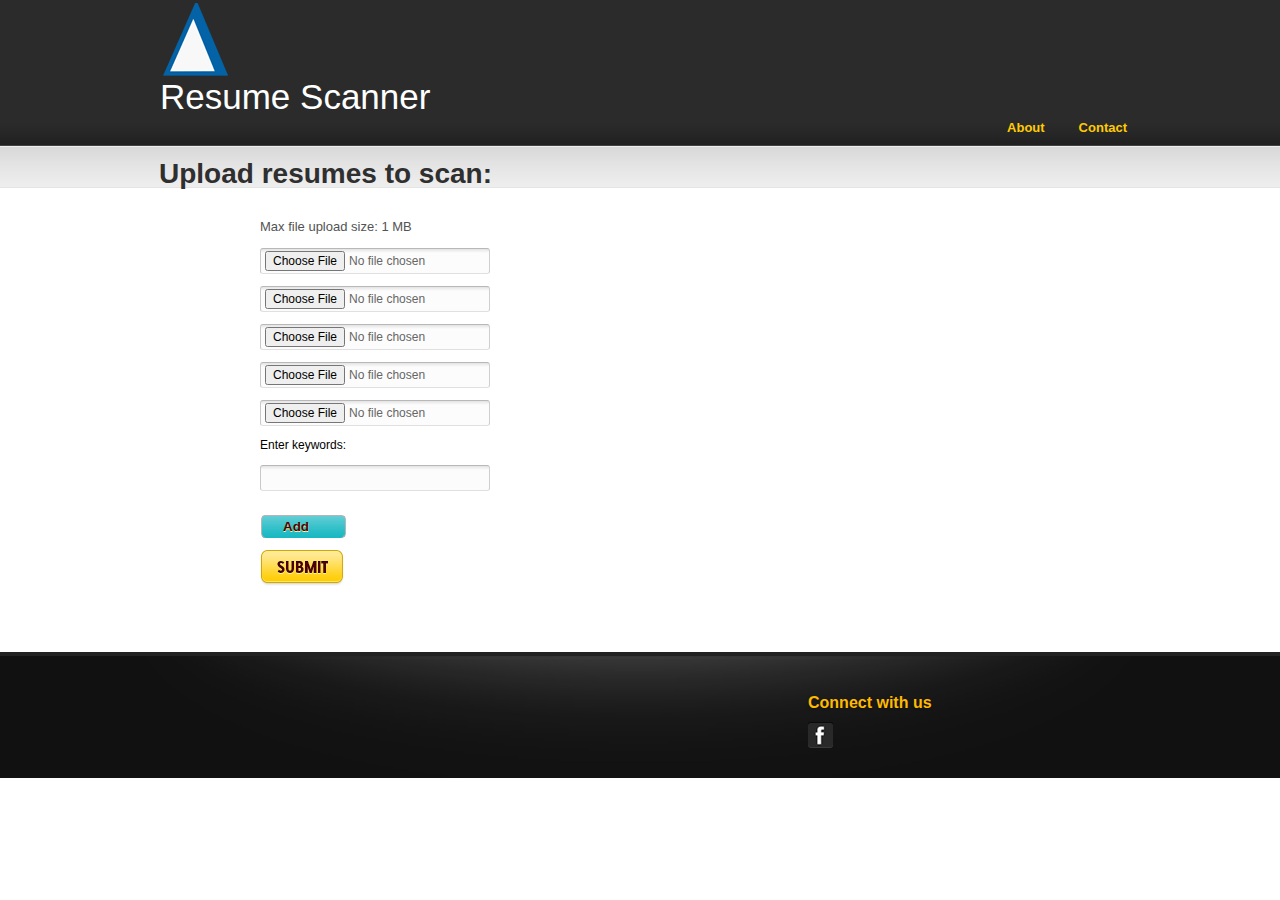
<file: index.html>
<!DOCTYPE html PUBLIC "-//W3C//DTD XHTML 1.0 Transitional//EN" "http://www.w3.org/TR/xhtml1/DTD/xhtml1-transitional.dtd">
<html xmlns="http://www.w3.org/1999/xhtml">
<head>
<meta http-equiv="Content-Type" content="text/html; charset=utf-8" />
<title>Resume Uploader Form</title>
<link rel="stylesheet" type="text/css" href="static/styles/style.css" />

<link rel="shortcut icon" href="static/images/favicon.ico" />

</head>
<body>

<div id="header">
  <div class="column"> <a href="#" class="main_logo"></a> 
    <h1> Resume Scanner </h1>
	<ul class="main_menu">
      <li><a href="about.html">About</a></li>
      <li><a href="contact.html">Contact</a></li>
    </ul>
        <div class="clear"></div>
    </div>
</div>

<form id="resumeuploadform" method="post" action="upload.php" enctype="multipart/form-data">
<div id="grey_pan" class="gp_padding_bottom">
	<div class="column"> 
      <div class="text_content"> 
        <h1>Upload resumes to scan:</h1>
      </div>
    </div>
</div>

<div id="content">
	<div class="column">
           <ul class="form_structure"> 
			<li><p>Max file upload size: 1 MB</p></li>			
			<li><label class="fs_label"></label><input type="file" name="userfile[]" class="text_box required" /> </li>
			<li><label class="fs_label"></label><input type="file" name="userfile[]" class="text_box required" /></li>
			<li><label class="fs_label"></label><input type="file" name="userfile[]" class="text_box required" /></li>
			<li><label class="fs_label"></label><input type="file" name="userfile[]"  class="text_box required"/></li>
			<li><label class="fs_label"></label><input type="file" name="userfile[]" class="text_box required" /></li>
				          	
			<li ><label class="fs_label"> Enter keywords: </label></li>
			<li><ul id="keywordList"><li class="keyword">
					<input type="text" name="keyword-1" id="keyword-1" class="text_box required"  /> </li>
				</ul>
			<li><button type="button" id="addKeywordButton" name="" value="Add keyword" class="add_keyword_button">Add</button></li>
			
			<li><button type="submit" id="register_btn" name="register_btn" value="yes" class="btn_submit" />
			</li>
    		<li id="progressbar" style="display:none"><img src="static/images/ajax-loader.gif" alt="loading.." /></li>
			<li><div id="error" /></li>
	
			<li><div id="keywordCountMap" /></li>   	
							 
			<div class="clear" />
			</ul>
    </div>
</div>

</form>

<div id="footer">
	<div class="column">
    	
    <div class="column_two_third"> 
      <div class="f_widget"> 
        <h3></h3>
        <p></p>
        <p></p>
        <h3></h3>
      </div>
    </div>
    	
    	
    <div class="column_one_third"> 
      <div class="f_widget"> 
        <div class="sm_icons"><h4>Connect with us</h4><a href="https://www.facebook.com/resumescanner" target="_blank" class="facebook" title="Facebook"></a> </div>
        <div class="clear"></div>
      </div>
    </div>
    <div class="clear"></div>
</div>

	<script type="text/javascript" src="static/scripts/jquery-1.7.2.min.js"></script>
	<script type="text/javascript" src="static/scripts/jquery.form.js"></script>
	<script type="text/javascript" src="static/scripts/global.js"></script>
	<script type="text/javascript" src="static/scripts/google_analytics.js"></script>

</div>

</body>
</html>
</file>
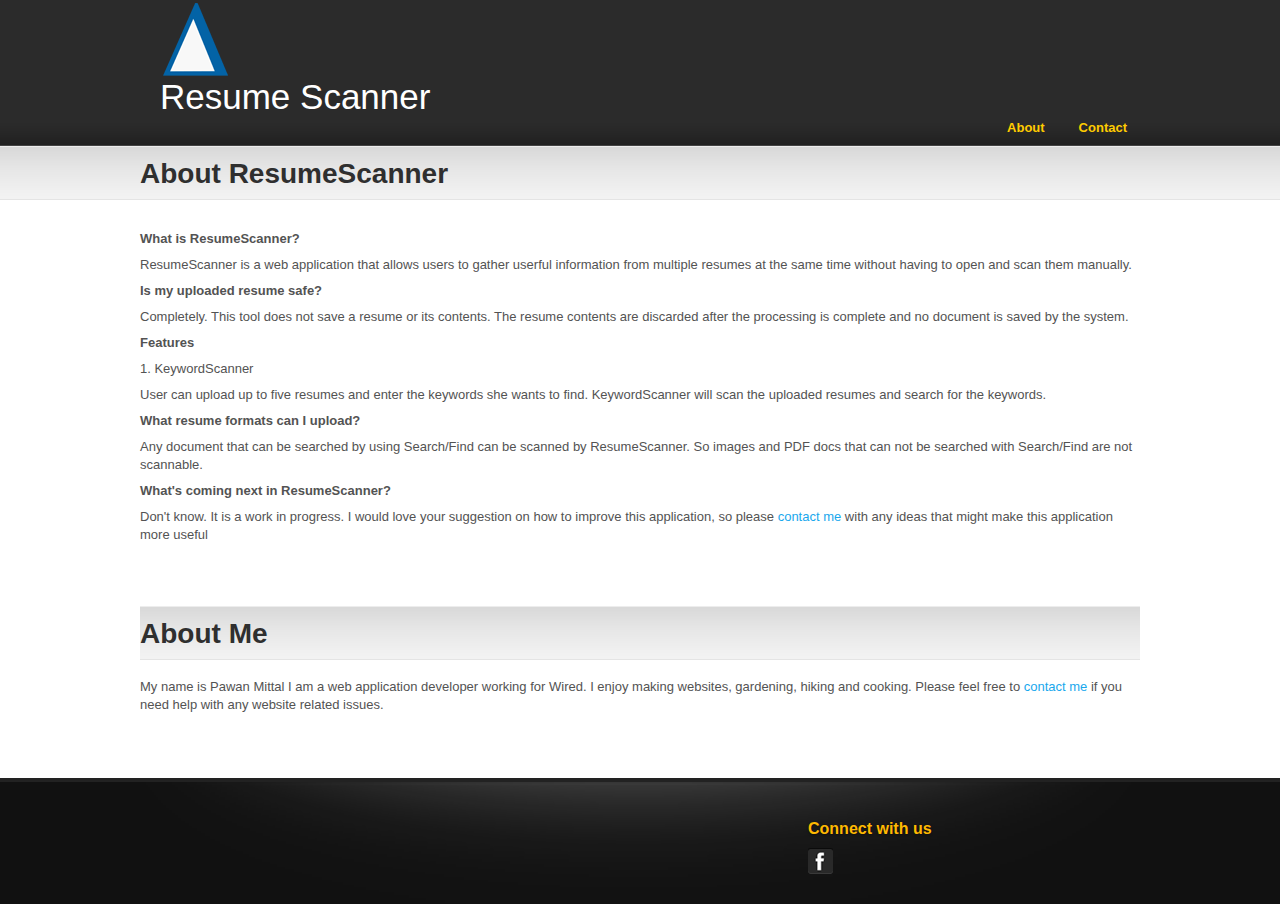
<file: about.html>
<!DOCTYPE html PUBLIC "-//W3C//DTD XHTML 1.0 Transitional//EN" "http://www.w3.org/TR/xhtml1/DTD/xhtml1-transitional.dtd">
<html xmlns="http://www.w3.org/1999/xhtml">
<head>
<meta http-equiv="Content-Type" content="text/html; charset=utf-8" />
<title>Resume Uploader Form</title>
<link rel="stylesheet" type="text/css" href="static/styles/style.css" />

<link rel="shortcut icon" href="static/images/favicon.ico" />

</head>
<body>

<div id="header">
  <div class="column"> <a href="#" class="main_logo"></a> 
    <h1> Resume Scanner </h1>
	<ul class="main_menu">
      <li><a href="about.html">About</a></li>
      <li><a href="contact.html">Contact</a></li>
    </ul>
        <div class="clear"></div>
    </div>
</div>

<form id="resumeuploadform" method="post" action="upload.php" enctype="multipart/form-data">
<div id="grey_pan" class="gp_padding_bottom">
	<div class="column"> 
	     <div class="text_content"> 
        <h3>About ResumeScanner</h3>
      </div>
    </div>
</div>

<div id="content">
	<div class="column">
        <div class="text_content"> 
        <p><strong>What is ResumeScanner?</strong></P>
      <p>ResumeScanner is a web application that allows users to gather userful 
        information from multiple resumes at the same time without having to open 
        and scan them manually.</p>
        <p><strong>Is my uploaded resume safe?</strong></p>
        <p>Completely. This tool does not save a resume or its contents. The resume 
          contents are discarded after the processing is complete and no document 
          is saved by the system.</p>
        <p><strong>Features</strong></p>
        <p>1. KeywordScanner</p>
        <p>User can upload up to five resumes and enter the keywords she wants 
          to find. KeywordScanner will scan the uploaded resumes and search for 
          the keywords.</p>

        <p> <strong>What resume formats can I upload?</strong></p>
        <p>Any document that can be searched by using Search/Find can be scanned by ResumeScanner. So images and PDF docs that can not be searched with Search/Find are not scannable.</p>
        <p><strong>What's coming next in ResumeScanner?</strong></p>
        
          <p>Don't know. It is a work in progress. I would love your suggestion on how to improve this application, so please <a href="contact.html">contact me</a> with any ideas that might make this application more useful</p><br /><br /><br />
          
<div id="grey_pan" class="gp_padding_bottom">
	<div class="column"> 
	     <div class="text_content"> 
        <h3>About Me</h3>
      </div>
    </div>
</div><br />
        <p>My name is Pawan Mittal I am a web application developer working for 
          Wired. I enjoy making websites, gardening, hiking and cooking. Please feel free to  <a href="contact.html">contact me</a> if you need help with any website related issues. <br />
        </p>
        <p><br />
        </p>
    </div></div>
</div>

</form><div class="clear" />

<div id="footer">
<div class="column">
    	
    <div class="column_two_third"> 
      <div class="f_widget"> 
        <h3></h3>
        <p></p>
        <p></p>
        <h3></h3>
      </div>
    </div>
    	
    	
    <div class="column_one_third"> 
      <div class="f_widget"> 
        <div class="sm_icons"><h4>Connect with us</h4><a href="https://www.facebook.com/resumescanner" target="_blank" class="facebook" title="Facebook"></a> </div>
        <div class="clear"></div>
      </div>
    </div>
    <div class="clear"></div>
</div>

<script type="text/javascript" src="static/scripts/google_analytics.js"></script>

</div>

</body>
</html>
</file>
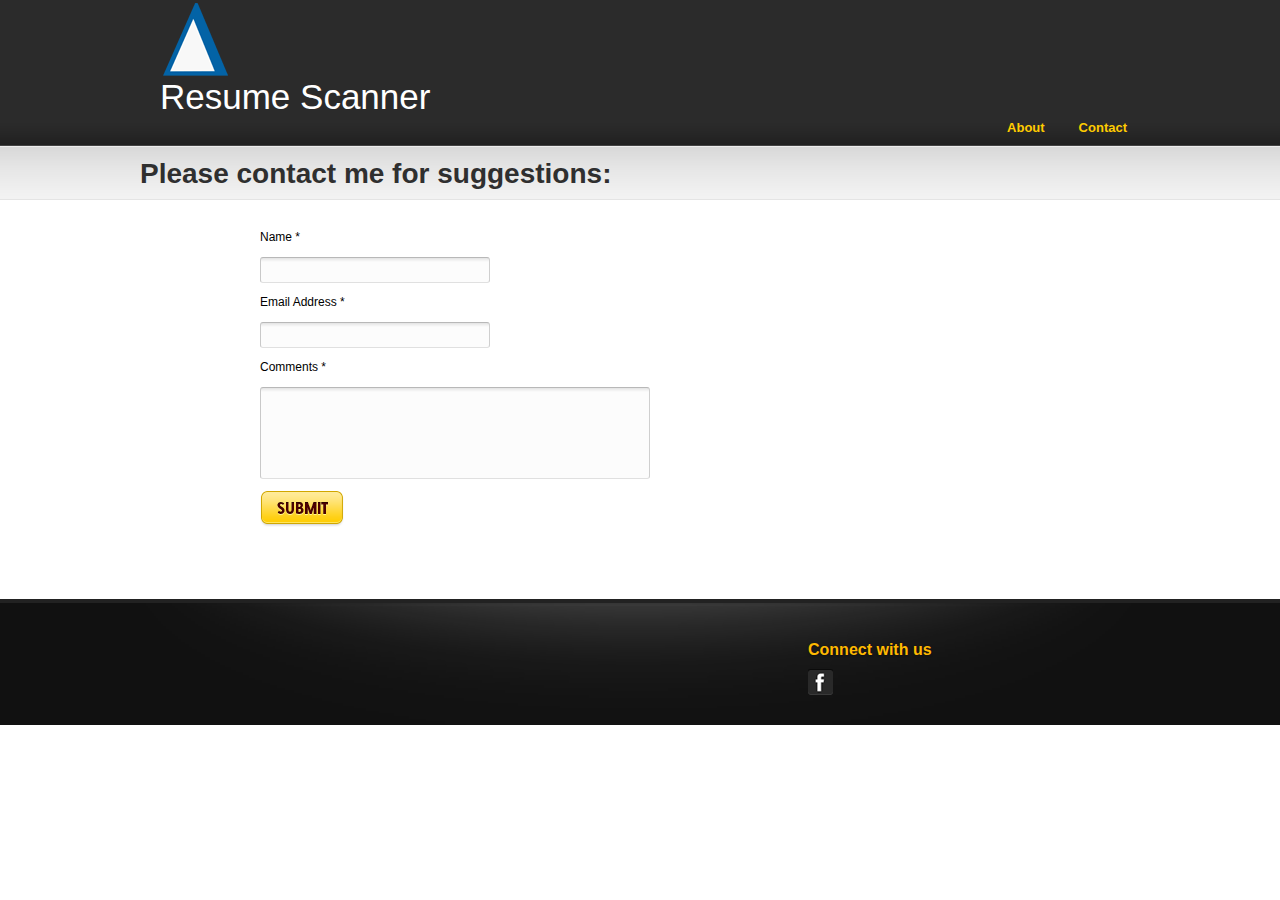
<file: contact.html>
<!DOCTYPE html PUBLIC "-//W3C//DTD XHTML 1.0 Transitional//EN" "http://www.w3.org/TR/xhtml1/DTD/xhtml1-transitional.dtd">
<html xmlns="http://www.w3.org/1999/xhtml">
<head>
<meta http-equiv="Content-Type" content="text/html; charset=utf-8" />
<title>Resume Uploader Form</title>
<link rel="stylesheet" type="text/css" href="static/styles/style.css" />

<link rel="shortcut icon" href="static/images/favicon.ico" />

</head>
<body>

<div id="header">
  <div class="column"> <a href="#" class="main_logo"></a> 
    <h1> Resume Scanner </h1>
	<ul class="main_menu">
      <li><a href="about.html">About</a></li>
      <li><a href="contact.html">Contact</a></li>
    </ul>
        <div class="clear"></div>
    </div>
</div>

<form id="contactform" method="post" action="" enctype="multipart/form-data">
<div id="grey_pan" class="gp_padding_bottom">
	<div class="column"> 
	     <div class="text_content"> 
        <h3>Please contact me for suggestions:</h3>
      </div>
    </div>
</div>

<div id="content">
	<div class="column">
           <ul class="form_structure"> 
						
			
			<li ><label class="fs_label">Name * </label></li>
			<li class="keyword">
					<input id="user_name" type="text" name="user_name" class="text_box required"  /> </li>
			<li ><label class="fs_label"> Email Address * </label></li>
			<li class="keyword">
					<input id="user_email" type="text" name="user_email" class="text_box required"  /> </li>	
			<li ><label class="fs_label"> Comments * </label></li>
			<li class="keyword">
					
          <textarea name="user_comments" class="text_area required" id="user_comments"></textarea>
        </li>				
				
					
			<li class="keyword">
          <button type="submit" id="register_btn" name="register_btn" value="yes" class="btn_submit" /></li>
    
				</ul>
							 
			
    </div>
</div>
 
</form><div class="clear" />
<div id="content"><div class="column"><div id="message" class="text_content">
</div></div></div>


<div id="footer">
	<div class="column">
    	
    <div class="column_two_third"> 
      <div class="f_widget"> 
        <h3></h3>
        <p></p>
        <p></p>
        <h3></h3>
      </div>
    </div>
    	
    	
    <div class="column_one_third"> 
      <div class="f_widget"> 
        <div class="sm_icons"><h4>Connect with us</h4><a href="https://www.facebook.com/resumescanner" target="_blank" class="facebook" title="Facebook"></a> </div>
        <div class="clear"></div>
      </div>
    </div>
    <div class="clear"></div>
</div>

	<script type="text/javascript" src="static/scripts/jquery-1.7.2.min.js"></script>
	<script type="text/javascript" src="static/scripts/jquery.validate.min.js"></script>	
	<script type="text/javascript" src="static/scripts/contact_submission.js"></script>
	<script type="text/javascript" src="static/scripts/google_analytics.js"></script>

</div>



</body>
</html>
</file>
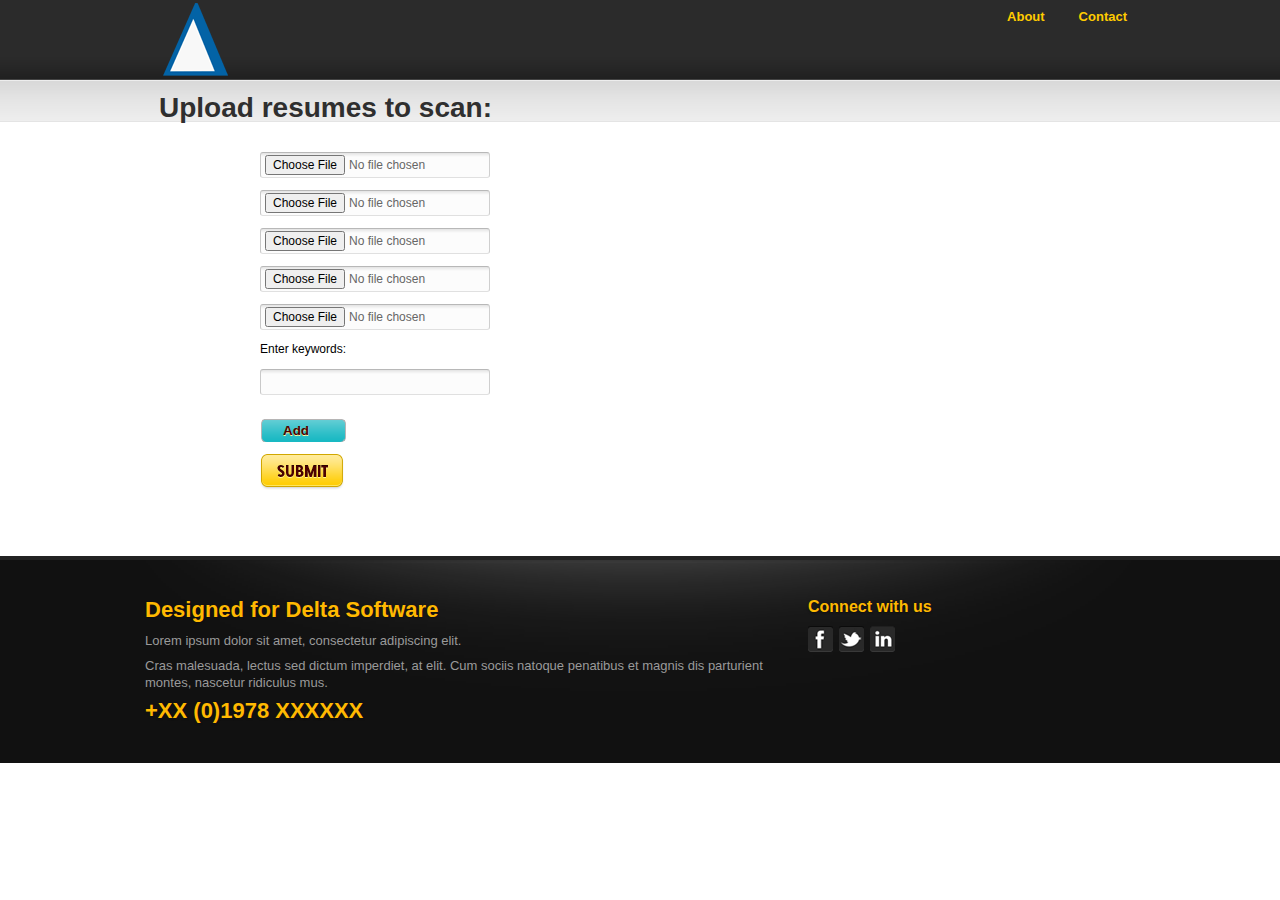
<file: kw_finder.html>
<!DOCTYPE html PUBLIC "-//W3C//DTD XHTML 1.0 Transitional//EN" "http://www.w3.org/TR/xhtml1/DTD/xhtml1-transitional.dtd">
<html xmlns="http://www.w3.org/1999/xhtml">
<head>
<meta http-equiv="Content-Type" content="text/html; charset=utf-8" />
<title>Resume Uploader Form</title>
<link rel="stylesheet" type="text/css" href="static/styles/style.css" />

<link rel="shortcut icon" href="static/images/favicon.ico" />

</head>
<body>

<div id="header">
	
  <div class="column"> <a href="#" class="main_logo"></a> 
    <ul class="main_menu">
      <li><a href="about.html">About</a></li>
      <li><a href="contact.html">Contact</a></li>
    </ul>
        <div class="clear"></div>
    </div>
</div>

<form id="resumeuploadform" method="post" action="upload.php" enctype="multipart/form-data">
<div id="grey_pan" class="gp_padding_bottom">
	<div class="column"> 
      <div class="text_content"> 
        <h1>Upload resumes to scan:</h1>
      </div>
    </div>
</div>

<div id="content">
	<div class="column">
           <ul class="form_structure"> 
						
			<li><label class="fs_label"></label><input type="file" name="userfile[]" value="" class="text_box required" /> </li>
			<li><label class="fs_label"></label><input type="file" name="userfile[]" value="" class="text_box required"/></li>
			<li><label class="fs_label"></label><input type="file" name="userfile[]" value="" class="text_box required" /></li>
			<li><label class="fs_label"></label><input type="file" name="userfile[]" value=""  class="text_box required"/></li>
			<li><label class="fs_label"></label><input type="file" name="userfile[]" value="" class="text_box required" /></li>
				          	
			<li ><label class="fs_label"> Enter keywords: </label></li>
			<li><ul id="keywordList"><li class="keyword">
					<input type="text" value="" name="keyword-1" id="keyword-1" class="text_box required"  /> </li>
				</ul>
			<li><button type="button" id="addKeywordButton" name="" value="Add keyword" class="add_keyword_button">Add</button></li>
			
			<li><button type="submit" id="register_btn" name="register_btn" value="yes" class="btn_submit" /></li>
    
			<li><div id="error" /></li>
	
			<li><div id="keywordCountMap" /></li>   	
							 
			<div class="clear" />
			</ul>
    </div>
</div>

</form>

<div id="footer">
	<div class="column">
    	
    <div class="column_two_third"> 
      <div class="f_widget"> 
        <h3>Designed for Delta Software</h3>
        <p>Lorem ipsum dolor sit amet, consectetur adipiscing elit. </p>
        <p>Cras malesuada, lectus sed dictum imperdiet, at elit. Cum sociis natoque 
          penatibus et magnis dis parturient montes, nascetur ridiculus mus. </p>
        <h3>+XX (0)1978 XXXXXX</h3>
      </div>
    </div>
    	
    	
    <div class="column_one_third"> 
      <div class="f_widget"> 
        <h4>Connect with us</h4>
        <div class="sm_icons"> <a href="#" target="_blank" class="facebook" title="Facebook"></a> 
          <a href="#" target="_blank" class="twitter" title="Twitter"></a> <a href="#" target="_blank" class="linked_in" title="Linkedin"></a> 
          <div class="clear"></div>
        </div>
      </div>
    </div>
    	<div class="clear"></div>
    </div>

	<script type="text/javascript" src="static/js/jquery-1.7.2.min.js"></script>
	<script type="text/javascript" src="static/js/jquery.form.js"></script>
	<script type="text/javascript" src="static/js/global.js"></script>

</div>

</body>
</html>
</file>
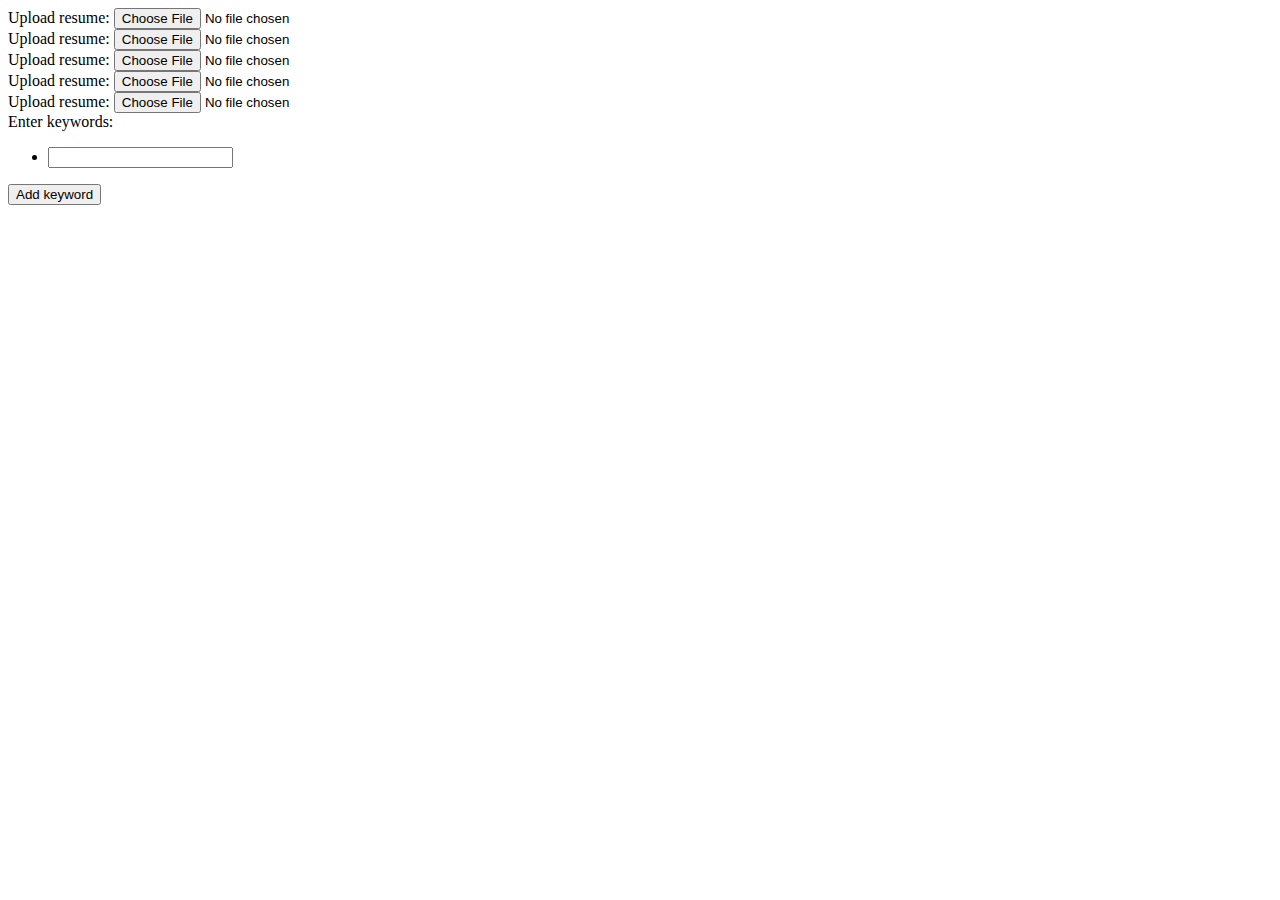
<file: resume_scanner_ajax.html>
<html>
<head>
</head>

<body>
<form name="form" method="POST" enctype="multipart/form-data">

<div class="fileupload">
	<label>Upload resume:</label>
	<input class="uploadfile" type="file" size="45" name="fileToUpload">

	<BR>
	<label>Upload resume:</label>
	<input class="uploadfile" type="file" size="45" name="fileToUpload">

	<BR>
	<label>Upload resume:</label>
	<input class="uploadfile" type="file" size="45" name="fileToUpload">

	<BR>
	<label>Upload resume:</label>
	<input class="uploadfile" type="file" size="45" name="fileToUpload">

	<BR>
	<label>Upload resume:</label>
	<input class="uploadfile" type="file" size="45" name="fileToUpload">
</div>

<div class="inputKeywords">
	<label> Enter keywords: </label>
	<ul id="keywordList">
		<li class="keyword"> <input type="text"> </li>	
	</ul>
	<input type="button" value="Add keyword" id="addKeywordButton">
</div>
</form>

<div id="keywordCountMap"></div>

<div id="errors"></div>

<div id="footer">
<script type="text/javascript" src="http://stag.wired.com/js/cn-fe-common/jquery-1.7.2.min.js?ver=1.7.2"></script>

<script type="text/javascript">

	//Ajax function to pass file content to server for processing and display output
	function ajaxFileUpload(e) {
		e.preventDefault();
		
		//Get keywords
		var keywords = getKeywords();
		if (keywords.length < 1) {
			alert("Please enter atleast 1 keyword");
			return false;
		}
		
		//Get file
		var files = e.target.files || e.dataTransfer.file;
		var file = files[0];
		console.log(file.name);
		console.log(file.size);
		console.log(file.type);
		
		//Start upload
		var xmlhttp = new XMLHttpRequest();
		xmlhttp.open("POST", "upload.php", true);
		xmlhttp.setRequestHeader("X_FILENAME", file.name);
		xmlhttp.setRequestHeader("X_KEYWORDS", keywords);
		xmlhttp.send(file);
		
		//process AJAX response
		xmlhttp.onreadystatechange=function() {
  			if (xmlhttp.readyState==4 && xmlhttp.status==200) {
  				var data = xmlhttp.responseText;
  				//alert(data);
             	var obj = JSON.parse(data);
             	console.log(obj);
             	
             	if (obj.output.error.length < 1) {
            		var keywordCountMap =  obj.output.keywordCountMap;
            		displayKeywordMap(keywordCountMap);
            	} else {
            		jQuery('#errors').append("<li class='error'>" + obj.output.error + "</li>");
            	}
    		}//if xmlhttp.readyState==4...
  		}//function
	}
	
	
	
	//Parses the keywordCountMap for keyword and counts and generates html
	function displayKeywordMap(keywordCountMap) {
    	//Loop through keywords
		for (keyword in keywordCountMap) {
    		if (!keywordCountMap.hasOwnProperty(keyword)) {
        		//The current property is not a direct property of p
        			continue;
    		}
    		//document.getElementById("keywords").innerHTML=xmlhttp.responseText;
    		jQuery("#keywordCountMap").append("<li class='keywordCount'> <span class='keyword'>" + keyword + "</span><span class='count'>" +  keywordCountMap[keyword] + "</span></li>");
		}//for 	
	}
	
	//Binds file upload elements to ajaxFileUpload
 	 jQuery(".uploadfile").bind("change", function(e){
        ajaxFileUpload(e);
	  });
	  
	  
	  
	function onprogressHandler(evt) {
     	var percent = evt.loaded/evt.total*100;
     	console.log('Upload progress: ' + percent + '%');
 	}
 	
 	//Return the keywords as comma seprated string
 	function getKeywords() {
 		var keywords = "";
 		var inputKeywords = jQuery("#keywordList li");
 		
 		//console.log(inputKeywords);
		inputKeywords.each(function(idx, li) {
			var keyword = jQuery(li).find("input[type=text]").val().trim();
			if( keyword.length > 0 ) {
				keywords += keyword.trim() + ",";
			}
		});
		return keywords.substring(0, keywords.length-1);
 	}
 	
	
	jQuery("#addKeywordButton").bind("click", function() {
		//alert("good job");
		jQuery("#keywordList").append("<li class='keyword'> <input type='text'>");
	});	
	
</script>
</div>
</body>
</html>
</file>
<file: static/styles/style.css>
/* Reset default browser CSS.
-------------------------------------------------------------- */
html, body, div, span, applet, object, iframe,
h1, h2, h3, h4, h5, h6, p, blockquote, pre,
a, abbr, acronym, address, big, cite, code,
del, dfn, em, font, img, ins, kbd, q, s, samp,
small, strike, strong, sub, sup, tt, var,
b, u, i, center,
dl, dt, dd, ol, ul, li,
fieldset, form, label, legend,
table, caption, tbody, tfoot, thead, tr, th, td {
	background: transparent;
	border: 0;
	margin: 0;
	padding: 0;
	vertical-align: baseline;
	outline:0;
}
table {font:Arial, Helvetica, sans-serif; font-size:10px;}
h1, h2, h3, h4, h5, h6 {
	clear: both;
	font-weight: normal;
}



ul {
	list-style-type: none;
}
ol {
	margin-left:24px;
}
blockquote {
	quotes: none;
}
del {
	text-decoration: line-through;
}
a{ text-decoration:none; color:#19a8ed;}
a:hover{color:#0674a9;}
a img { border: none;}
:focus{ outline:none;}
::-moz-focus-inner {border:0;}
textarea{resize:none;}
input, textarea, select{ margin:0; padding:0; font-family:Arial, Helvetica, sans-serif; font-size:12px;}



body {
	background:#FFF;
	line-height: 18px;
	font-family:Arial, Helvetica, sans-serif;
	font-size:13px;
	min-width:1020px;
	color:#535353;
}

.clear{ clear:both; display:block;}

.column{ width:1000px; margin:0 auto;}
.column .column_one_third{ position:relative; float:left; width:300px; padding:0 0 0 56px;}
.column .column_two_third{ position:relative; float:left; width:630px; padding:0 0 0 0;}
.column h1{ font-family:delicious_heavy, Arial, Helvetica, sans-serif; font-weight:normal; font-size:35px; padding-top:12px; padding-bottom:8px; padding-left:20px; color:#fff;}


hr{ margin-top:10px; margin-bottom:10px; height:1px; border:none; border-top:solid 1px #CECECE; border-bottom:solid 1px #FFF;}

/*--------Header Strip--------*/

#header_strip{ display:none; background:#1c1c1c; border-bottom:solid 1px #393939; color:#7b7b7b; padding:6px 4px;}
#header_strip .hs_left{ position:relative; float:left; font-size:11px; line-height:23px;}
#header_strip .hs_left a{ color:#989898; text-decoration:underline;}
#header_strip .hs_left a:hover{ color:#b5b4b4;}
#header_strip .hs_left a.yellow{ color:#dcb20d;}
#header_strip .hs_left a.yellow:hover{ color:#edd931;}
#header_strip .btn_continue{ background:#ffd738 url(../images/btn_continue.gif) 0 0; color:#4c0000; width:57px; height:23px; line-height:23px; position:relative; float:right; padding:0 22px 0 8px; text-align:center; font-weight:bold; text-shadow:0 1px 0 #fff69c;}
#header_strip .btn_continue:hover{ background:#ffea08 url(../images/btn_continue.gif) 0 100%;}




/*--------Header--------*/

#header{ background:#2b2b2b url(../images/bg_menu_pan.gif) 0 100% repeat-x;  padding:3px 0; border-bottom:solid 1px #434343; }
#header .main_logo{ background:url(../images/logo.png); width:73px; height:73px; display:block; position:relative; float:left; margin-left:20px;}

.main_menu{ position:relative; float:right; padding-top:0px;}
.main_menu li{ position:relative; float:left; margin-left:8px;}
.main_menu li a{ color:#ffcc00; padding:0 13px 2px; line-height:25px; display:block; margin-top:1px; -webkit-border-radius: 5px; border-radius: 5px; font-family:Arial, Helvetica, sans-serif; font-size:13px; font-weight:bold;}
.main_menu li a:hover{ background:#1b1b1b; border-top:solid 1px #000000; border-bottom:solid 1px #3a3a3a; margin-top:0;}
.main_menu li a.active{ background:#0a0a0a; border-top:solid 1px #000000; border-bottom:solid 1px #3a3a3a; margin-top:0; color:#989690;}




/*--------Grey Pan--------*/

#grey_pan{ background:#f7f7f7 url(../images/grey_pan_bg.gif) 0 0 repeat-x; height:auto; border-top:solid 1px #ededed; border-bottom:solid 1px #e4e4e4; padding:48px 0 0 0;}
#grey_pan.gp_padding_bottom{ padding-bottom:5px; padding-top:15px;}



/*--------Footer--------*/
#footer{ background:#111111 url(../images/footer_shadow.gif) center 0 no-repeat; border-top:solid 4px #222222; color:#9a9a9a; padding:38px 0 10px;}
#footer .column_one_third{ position:relative; float:left; width:300px; padding:0 28px 0 5px;}
#footer .column_two_third{ position:relative; float:left; width:630px; padding:0 28px 0 5px;}

.f_widget{ display:block; padding-bottom:20px;}
.f_widget h3{ font-size:22px; line-height:24px; font-family:delicious_heavy, Arial, Helvetica, sans-serif; font-weight:bold; color:#ffb901; text-shadow:0 1px 2px #0f0f0f; padding-bottom:10px;}
.f_widget h4{ font-size:16px; line-height:18px; font-family:delicious_heavy, Arial, Helvetica, sans-serif; font-weight:bold; color:#ffb901; text-shadow:0 1px 2px #0f0f0f; padding-bottom:10px;}
.f_widget p{ padding:0 0 8px 0; font-size:13px; line-height:17px;}
.f_widget ul li{ background:url(../images/bullet_footer.gif) 0 7px no-repeat; padding:2px 0 2px 15px; line-height:16px; font-size:12px;}
.f_widget a{ color:#b7b7b7;}
.f_widget a:hover{ color:#ffb901;}

.sm_icons{ display:block;}
.sm_icons a{ height:26px; width:25px; background:url(../images/sm_icons.gif); display:block; position:relative; float:left; margin-right:6px;}
.sm_icons a.facebook{ background-position:-75px 0;}
.sm_icons a.facebook:hover{ background-position:-75px 100%;}
.sm_icons a.twitter{ background-position:0 0;}
.sm_icons a.twitter:hover{ background-position:0 100%;}
.sm_icons a.google_plus{ background-position:-50px 0;}
.sm_icons a.google_plus:hover{ background-position:-50px 100%;}
.sm_icons a.skype{ background-position:-25px 0;}
.sm_icons a.skype:hover{ background-position:-25px 100%;}
.sm_icons a.linked_in{ background-position:-100px 0;}
.sm_icons a.linked_in:hover{ background-position:-100px 100%;}

/*--------Copy Right--------*/
#copyright{ background:#080808 url(../images/copy_right_bg.gif) 0 0 repeat-x; padding:15px 0;}
#copyright .cr_left{ position:relative; float:left; color:#5e5d55; font-size:12px; font-family:Arial, Helvetica, sans-serif; line-height:16px; padding-left:5px;}
#copyright .cr_right{ position:relative; float:right; color:#8a857e; font-size:12px; font-family:Arial, Helvetica, sans-serif; line-height:16px; padding-right:5px;}
#copyright .cr_right a{ color:#ffb901;}
#copyright .cr_right a:hover{ color:#ffea01;}


/*--------Content--------*/
#content{ height:auto; display:block; padding:30px 0;}




/*--------Text Content--------*/
.text_content{ display:block;}
.text_content hr{ border:none; border-bottom:solid 1px #fcfcfc; border-top:solid 1px #dedede; margin:15px 0;}
.text_content h1{ font-family:delicious_heavy, Arial, Helvetica, sans-serif; font-weight:bold; font-size:28px; line-height:0px; padding-bottom:8px; padding-left:19px; color:#2f2f2f;}
.text_content h2{ font-family:delicious_heavy, Arial, Helvetica, sans-serif; font-weight:normal; font-size:24px; line-height:35px; padding-bottom:8px; padding-left:19px; color:#535353;}
.text_content h3{ font-family:delicious_heavy, Arial, Helvetica, sans-serif; font-weight:bold; font-size:28px; line-height:24px; padding-bottom:8px; color:#2f2f2f;}
.text_content p{ font-family:Arial, Helvetica, sans-serif; padding-bottom:8px;}




.form_structure{ display:block;  margin-left:120px;}
.form_structure li{ display:block; margin-bottom:12px; height:auto; float:left; width:100%;}
.form_structure li.half{ display:block; margin-bottom:10px; height:auto; width:50%;}
.form_structure li .fs_label{  width:180px; text-align:right;    padding:4px 0 0 0; line-height:15px; font-size:12px; color:#000;}



.form_structure li label.error{ color:#FFF; margin-left:10px; margin-top:3px; background:#ee2c2c; font-size:12px; line-height:20px; display:inline-block; padding:0 8px;-webkit-border-radius: 3px; border-radius: 3px; position:relative;}
.form_structure li label.error:before{ position:absolute; height:0; width:0; display:block; content:''; left:-4px; top:50%; margin-top:-4px; border-color:transparent #ee2c2c; border-style:solid; border-width:4px 4px 4px 0;}
.form_structure li .check_box{position:relative; float:left; margin-top:6px; }
.form_structure li label.cb_label{ position:relative; float:left; padding:0 8px; display:inline-block; line-height:26px;}
.form_structure li .fs_label span{ font-size:10px; display:block; line-height:10px; padding-right:6px;}
.form_structure li .text_box{-webkit-border-radius: 3px; border-radius: 3px; border-top:solid 1px #b8b8b8; border-right:solid 1px #cfcfcf; border-bottom:solid 1px #e0e0e0; border-left:solid 1px #c9c9c9; background:#fcfcfc url(../images/form_fields_bg.gif) 0 0 repeat-x; padding:2px 4px; width:220px; height:20px; color:#666; position:relative; float:left;}
.form_structure li .text_box:focus{ border-top:solid 1px #aeaeae; border-right:solid 1px #bcbcbc; border-bottom:solid 1px #d3d3d3; border-left:solid 1px #bcbcbc;}
.form_structure li .text_box.error{border:solid 1px #FF6161; background:#FFF2F2 url(../images/form_fields_bg_error.gif) 0 0 repeat-x;}
.form_structure li .select_box{-webkit-border-radius: 3px; border-radius: 3px; border-top:solid 1px #b8b8b8; border-right:solid 1px #cfcfcf; border-bottom:solid 1px #e0e0e0; border-left:solid 1px #c9c9c9; background:#fcfcfc url(../images/form_fields_bg.gif) 0 0 repeat-x; padding:2px 4px; width:220px; height:20px; color:#666; position:relative; float:left;}
.form_structure li .text_area{-webkit-border-radius: 3px; border-radius: 3px; border-top:solid 1px #b8b8b8; border-right:solid 1px #cfcfcf; border-bottom:solid 1px #e0e0e0; border-left:solid 1px #c9c9c9; background:#fcfcfc url(../images/form_fields_bg.gif) 0 0 repeat-x; padding:5px 4px; width:380px; height:80px; color:#666; position:relative; float:left;}
.form_structure li .text_area:focus{ border-top:solid 1px #aeaeae; border-right:solid 1px #bcbcbc; border-bottom:solid 1px #d3d3d3; border-left:solid 1px #bcbcbc;}
.form_structure li .text_area.error{ border:solid 1px #FF6161; background:#FFF2F2 url(../images/form_fields_bg_error.gif) 0 0 repeat-x;}

.form_structure li .add_keyword_button{ background:url(../images/btn_continue1.gif) 0 0; color:#4c0000; width:86px; height:23px; line-height:23px; position:relative; padding:0 22px 0 8px; font-weight:bold; text-shadow:0 1px 0 #fff69c; border:none;}
.form_structure li .add_keyword_button:hover, .form_structure li .btn_continue.hover{background:url(../images/btn_continue1.gif) 0 100%;}

.form_structure li .remove_keyword_button{ background:url(../images/btn_continue1.gif) 0 0; color:#4c0000; width:86px; height:23px; line-height:23px; position:relative; padding:0 22px 0 8px; font-weight:bold; text-shadow:0 1px 0 #fff69c; border:none;}
.form_structure li .remove_keyword_button:hover, .form_structure li .btn_continue.hover{background:url(../images/btn_continue1.gif) 0 100%;}

.form_structure li .btn_submit{ background:url(../images/btn_submit.png) 0 0; color:#4c0000; width:84px; height:36px; line-height:23px; position:relative; padding:0 22px 0 8px; font-weight:bold; text-shadow:0 1px 0 #fff69c; border:none;}
.form_structure li .btn_submit:hover, .form_structure li .btn_submit.hover{background:url(../images/btn_submit.png) 0 100%;}

.form_structure li .btn_update{ background:url(../images/btn_update.png) 0 0; color:#4c0000; width:85px; height:36px; line-height:23px; position:relative; padding:0 22px 0 8px; font-weight:bold; text-shadow:0 1px 0 #fff69c; border:none;}
.form_structure li .btn_update:hover, .form_structure li .btn_update.hover{background:url(../images/btn_update.png) 0 100%;}









.ty_message{ padding:50px; margin:10px 0 50px; border:solid 1px #CCC; background:#FFF; text-align:left; position:relative;}
.ty_message h1{ font-family:delicious_heavy, Arial, Helvetica, sans-serif; font-size:30px; line-height:34px; color:#666;}
.ty_message p{ font-size:13px;}
.ty_message .print_invoice{ position:absolute; left:358px; top:54px;}
.ty_message table{ width:100%; border-top:solid 1px #FFF; border-left:solid 1px #FFF; }
.ty_message table td{ padding:2px 5px; font-size:13px; border-bottom:solid 1px #FFF; border-right:solid 1px #FFF;}
.ty_message table td.t_headeing{ font-weight:bold;}
.ty_message table td.t_grey{ padding:3px 5px; background:#e1e1e1; font-weight:bold;}
.ty_message table td.t_dgrey{ padding:3px 5px; background:#cdcdcd; font-weight:bold;}


/*--------Style for Error Message--------*/
.ty_error{ color:#d50000; background:#ffe0e0 url(../images/msg_cross.png) 10px center no-repeat; font-size:13px; width:350px; border:solid 1px #ff0000;  padding:8px 8px 8px 40px;}
.ty_success{ color:#1f7800; background:#e2fae0 url() 10px center no-repeat; font-size:13px; color:#000; width:400px; border:solid 1px #34c700; margin:10px 0 30px 0; padding:8px 8px 8px 5px;}
.keyword_count {}
</file>
